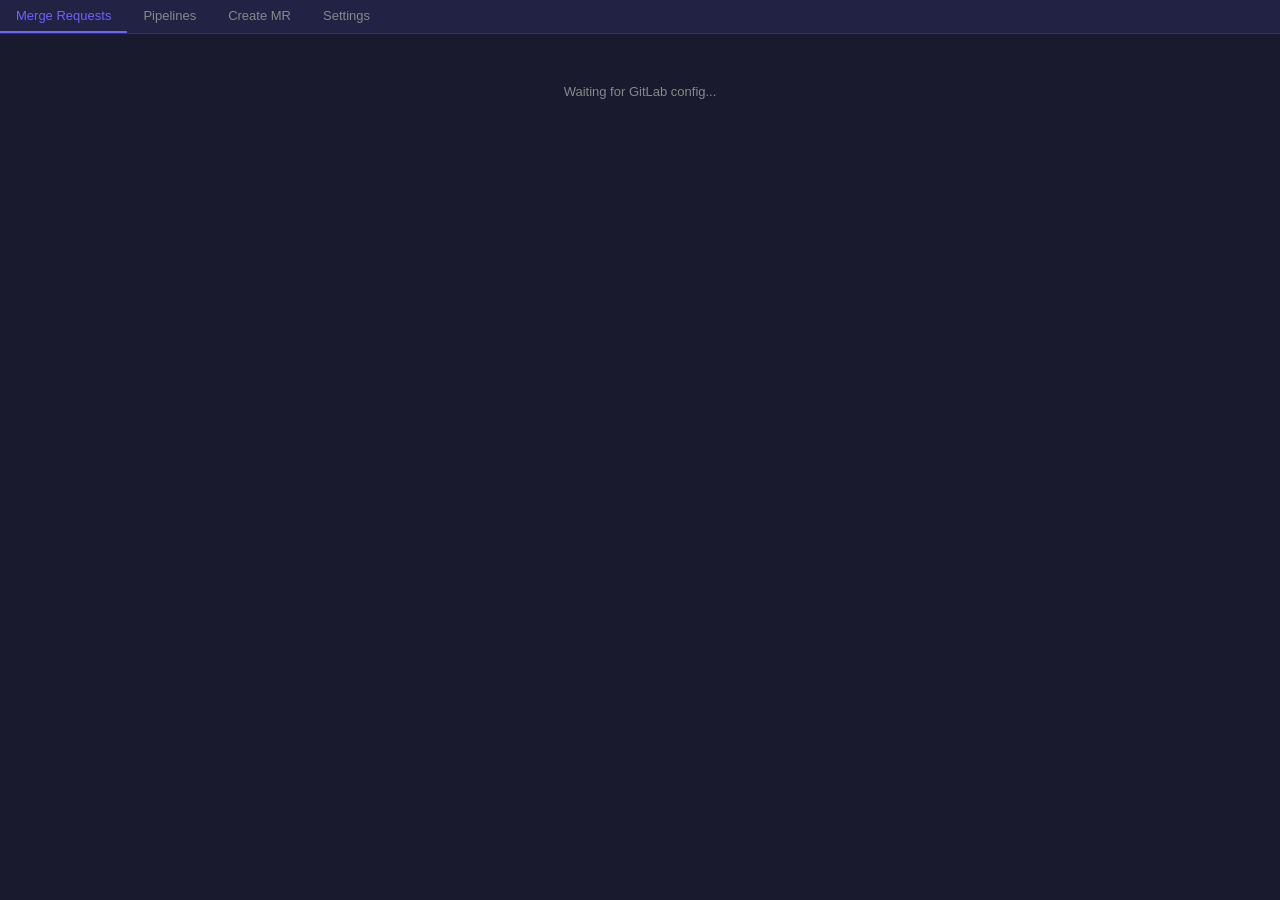
<file: Resources/panels/gitlab/index.html>
<!DOCTYPE html>
<html lang="en">
<head>
    <meta charset="UTF-8">
    <meta name="viewport" content="width=device-width, initial-scale=1.0">
    <title>GitLab</title>
    <link rel="stylesheet" href="style.css">
</head>
<body>
    <nav class="tab-bar">
        <button class="tab active" data-tab="mrs">Merge Requests</button>
        <button class="tab" data-tab="pipelines">Pipelines</button>
        <button class="tab" data-tab="create-mr">Create MR</button>
        <button class="tab" data-tab="settings">Settings</button>
    </nav>

    <main id="content">
        <section id="mrs" class="tab-content active">
            <div class="loading">Waiting for GitLab config...</div>
        </section>

        <section id="pipelines" class="tab-content">
            <div class="loading">Loading pipelines...</div>
        </section>

        <section id="create-mr" class="tab-content">
            <form id="create-mr-form">
                <label>Source Branch
                    <input type="text" id="mr-source" placeholder="feature/my-branch">
                </label>
                <label>Target Branch
                    <input type="text" id="mr-target" value="main">
                </label>
                <label>Title
                    <input type="text" id="mr-title" placeholder="MR title" required>
                </label>
                <label>Description
                    <textarea id="mr-description" rows="6" placeholder="Describe changes..."></textarea>
                </label>
                <button type="submit" class="btn btn-primary">Create Merge Request</button>
                <div id="create-mr-result"></div>
            </form>
        </section>

        <section id="settings" class="tab-content">
            <form id="settings-form">
                <label>GitLab Host
                    <input type="url" id="setting-host" placeholder="https://gitlab.internal.com">
                </label>
                <label>Personal Access Token
                    <input type="password" id="setting-token" placeholder="glpat-...">
                </label>
                <button type="submit" class="btn btn-primary">Save</button>
                <div id="settings-result"></div>
            </form>
        </section>
    </main>

    <script src="app.js"></script>
</body>
</html>
</file>
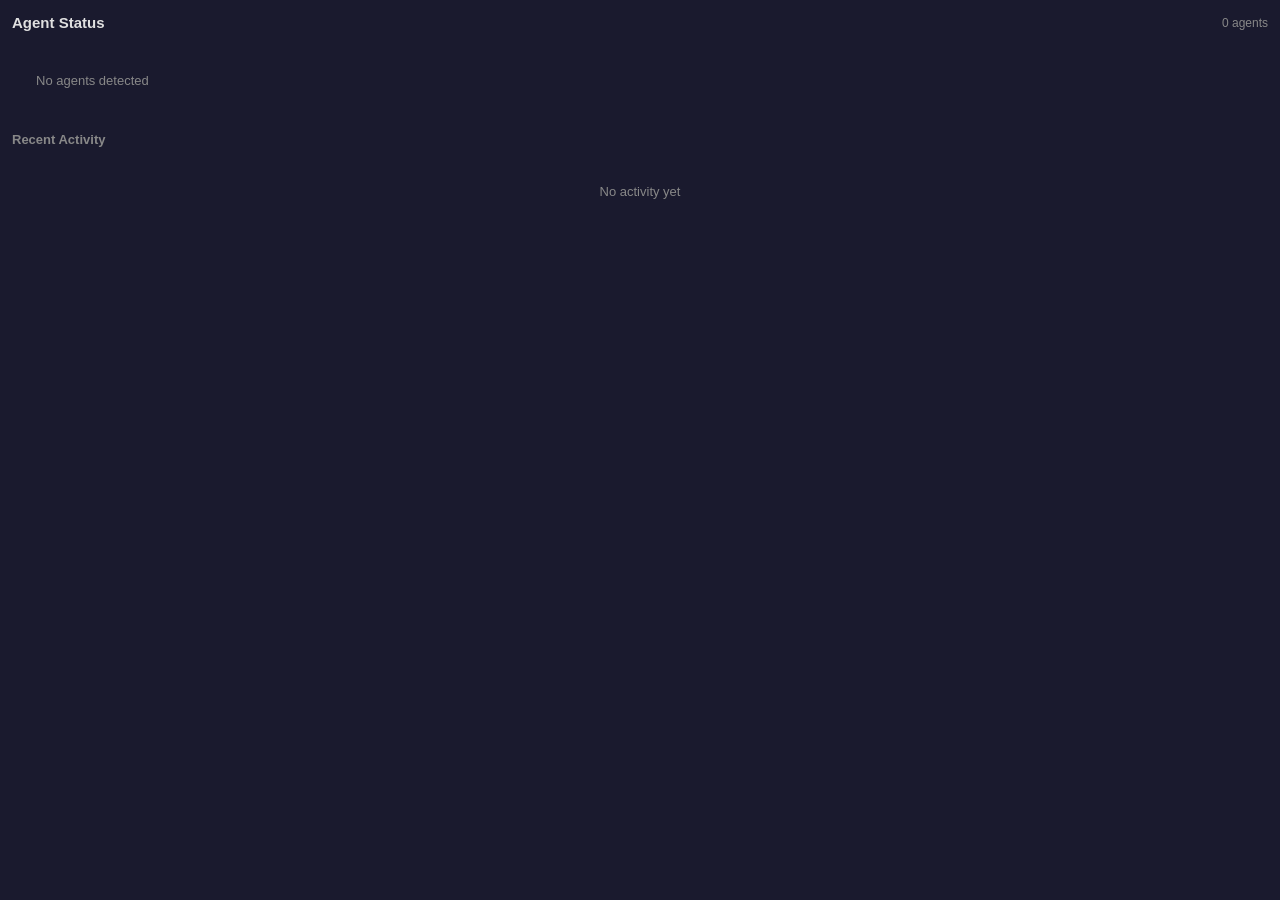
<file: Resources/panels/kanban/index.html>
<!DOCTYPE html>
<html lang="en">
<head>
    <meta charset="UTF-8">
    <meta name="viewport" content="width=device-width, initial-scale=1.0">
    <title>Agents</title>
    <link rel="stylesheet" href="style.css">
</head>
<body>
    <header class="header">
        <h1>Agent Status</h1>
        <span class="agent-count" id="agent-count">0 agents</span>
    </header>

    <div class="cards" id="agent-cards">
        <div class="empty-state">No agents detected</div>
    </div>

    <div class="activity-section">
        <h2>Recent Activity</h2>
        <div class="activity-feed" id="activity-feed">
            <div class="empty-state">No activity yet</div>
        </div>
    </div>

    <script src="app.js"></script>
</body>
</html>
</file>
<file: Resources/panels/gitlab/style.css>
:root {
    --bg: #1a1a2e;
    --bg-surface: #222244;
    --bg-hover: #2a2a4a;
    --text: #e0e0e0;
    --text-muted: #888;
    --accent: #6c63ff;
    --success: #4caf50;
    --warning: #ff9800;
    --danger: #f44336;
    --border: #333366;
    --radius: 6px;
}

* { margin: 0; padding: 0; box-sizing: border-box; }

body {
    font-family: -apple-system, BlinkMacSystemFont, sans-serif;
    background: var(--bg);
    color: var(--text);
    font-size: 13px;
    line-height: 1.5;
}

.tab-bar {
    display: flex;
    gap: 0;
    border-bottom: 1px solid var(--border);
    background: var(--bg-surface);
    position: sticky;
    top: 0;
    z-index: 10;
}

.tab {
    padding: 8px 16px;
    background: none;
    border: none;
    color: var(--text-muted);
    cursor: pointer;
    font-size: 13px;
    border-bottom: 2px solid transparent;
    transition: all 0.15s;
}
.tab:hover { color: var(--text); background: var(--bg-hover); }
.tab.active { color: var(--accent); border-bottom-color: var(--accent); }

.tab-content { display: none; padding: 16px; }
.tab-content.active { display: block; }

.loading { color: var(--text-muted); padding: 32px; text-align: center; }

.mr-item {
    padding: 12px;
    border: 1px solid var(--border);
    border-radius: var(--radius);
    margin-bottom: 8px;
    cursor: pointer;
    transition: background 0.15s;
}
.mr-item:hover { background: var(--bg-hover); }
.mr-title { font-weight: 600; margin-bottom: 4px; }
.mr-meta { color: var(--text-muted); font-size: 12px; }
.mr-status { display: inline-block; padding: 2px 8px; border-radius: 12px; font-size: 11px; font-weight: 600; }
.mr-status.open { background: #1b5e20; color: #a5d6a7; }
.mr-status.merged { background: #1a237e; color: #9fa8da; }
.mr-status.closed { background: #b71c1c; color: #ef9a9a; }

.pipeline-item {
    padding: 12px;
    border: 1px solid var(--border);
    border-radius: var(--radius);
    margin-bottom: 8px;
}
.pipeline-status { font-weight: 600; }
.pipeline-status.success { color: var(--success); }
.pipeline-status.failed { color: var(--danger); }
.pipeline-status.running { color: var(--warning); }
.pipeline-status.pending { color: var(--text-muted); }
.pipeline-jobs { display: flex; gap: 4px; margin-top: 8px; flex-wrap: wrap; }
.job-badge {
    padding: 2px 8px;
    border-radius: 12px;
    font-size: 11px;
    border: 1px solid var(--border);
}

label { display: block; margin-bottom: 12px; color: var(--text-muted); font-size: 12px; }
input, textarea {
    display: block;
    width: 100%;
    margin-top: 4px;
    padding: 8px 12px;
    background: var(--bg);
    border: 1px solid var(--border);
    border-radius: var(--radius);
    color: var(--text);
    font-size: 13px;
    font-family: inherit;
}
input:focus, textarea:focus { outline: none; border-color: var(--accent); }

.btn {
    padding: 8px 16px;
    border: none;
    border-radius: var(--radius);
    cursor: pointer;
    font-size: 13px;
    font-weight: 600;
    transition: opacity 0.15s;
}
.btn:hover { opacity: 0.85; }
.btn-primary { background: var(--accent); color: white; }
.btn-danger { background: var(--danger); color: white; }
.btn-small { padding: 4px 10px; font-size: 12px; }

.mr-detail { padding: 16px; }
.mr-detail h2 { margin-bottom: 12px; }
.discussion { border-left: 3px solid var(--border); padding: 8px 12px; margin-bottom: 8px; }
.discussion-author { font-weight: 600; font-size: 12px; }
.discussion-body { margin-top: 4px; }

.back-btn { background: none; border: none; color: var(--accent); cursor: pointer; margin-bottom: 12px; font-size: 13px; }
.back-btn:hover { text-decoration: underline; }
</file>
<file: Resources/panels/kanban/style.css>
:root {
    --bg: #1a1a2e;
    --bg-surface: #222244;
    --bg-hover: #2a2a4a;
    --text: #e0e0e0;
    --text-muted: #888;
    --accent: #6c63ff;
    --claude: #9b59b6;
    --codex: #27ae60;
    --unknown: #7f8c8d;
    --border: #333366;
    --radius: 8px;
    --attention: #e74c3c;
}

* { margin: 0; padding: 0; box-sizing: border-box; }

body {
    font-family: -apple-system, BlinkMacSystemFont, sans-serif;
    background: var(--bg);
    color: var(--text);
    font-size: 13px;
    line-height: 1.5;
    padding: 12px;
}

.header {
    display: flex;
    justify-content: space-between;
    align-items: center;
    margin-bottom: 12px;
}
.header h1 { font-size: 15px; font-weight: 600; }
.agent-count { color: var(--text-muted); font-size: 12px; }

.cards {
    display: flex;
    gap: 10px;
    flex-wrap: wrap;
    margin-bottom: 16px;
}

.agent-card {
    flex: 1;
    min-width: 200px;
    max-width: 300px;
    background: var(--bg-surface);
    border: 1px solid var(--border);
    border-radius: var(--radius);
    padding: 12px;
    transition: border-color 0.3s;
}
.agent-card.attention {
    border-color: var(--attention);
    animation: pulse 1.5s infinite;
}
@keyframes pulse {
    0%, 100% { box-shadow: 0 0 0 0 rgba(231, 76, 60, 0.3); }
    50% { box-shadow: 0 0 0 6px rgba(231, 76, 60, 0); }
}

.agent-header {
    display: flex;
    align-items: center;
    gap: 8px;
    margin-bottom: 8px;
}
.agent-dot {
    width: 10px;
    height: 10px;
    border-radius: 50%;
}
.agent-dot.claude { background: var(--claude); }
.agent-dot.codex { background: var(--codex); }
.agent-dot.unknown { background: var(--unknown); }

.agent-name { font-weight: 600; font-size: 14px; }

.agent-meta {
    font-size: 12px;
    color: var(--text-muted);
    margin-bottom: 8px;
}
.agent-meta div { margin-bottom: 2px; }

.agent-status {
    display: inline-block;
    padding: 2px 8px;
    border-radius: 12px;
    font-size: 11px;
    font-weight: 600;
    margin-bottom: 8px;
}
.agent-status.idle { background: #2c3e50; color: #bdc3c7; }
.agent-status.thinking { background: #1a237e; color: #9fa8da; }
.agent-status.editing { background: #1b5e20; color: #a5d6a7; }
.agent-status.runningCommand { background: #e65100; color: #ffcc80; }
.agent-status.waitingForInput { background: #b71c1c; color: #ef9a9a; }

.agent-actions {
    display: flex;
    gap: 6px;
    margin-top: 8px;
}
.agent-actions button {
    padding: 4px 10px;
    border: 1px solid var(--border);
    border-radius: 4px;
    background: none;
    color: var(--text);
    cursor: pointer;
    font-size: 12px;
    transition: background 0.15s;
}
.agent-actions button:hover { background: var(--bg-hover); }
.agent-actions .btn-stop { color: var(--attention); border-color: var(--attention); }

.activity-section h2 { font-size: 13px; font-weight: 600; margin-bottom: 8px; color: var(--text-muted); }

.activity-feed {
    max-height: 200px;
    overflow-y: auto;
}
.activity-item {
    display: flex;
    gap: 8px;
    padding: 4px 0;
    font-size: 12px;
    border-bottom: 1px solid rgba(51, 51, 102, 0.5);
}
.activity-time { color: var(--text-muted); white-space: nowrap; }
.activity-agent { font-weight: 600; white-space: nowrap; }
.activity-agent.claude { color: var(--claude); }
.activity-agent.codex { color: var(--codex); }

.empty-state { color: var(--text-muted); text-align: center; padding: 24px; }
</file>
